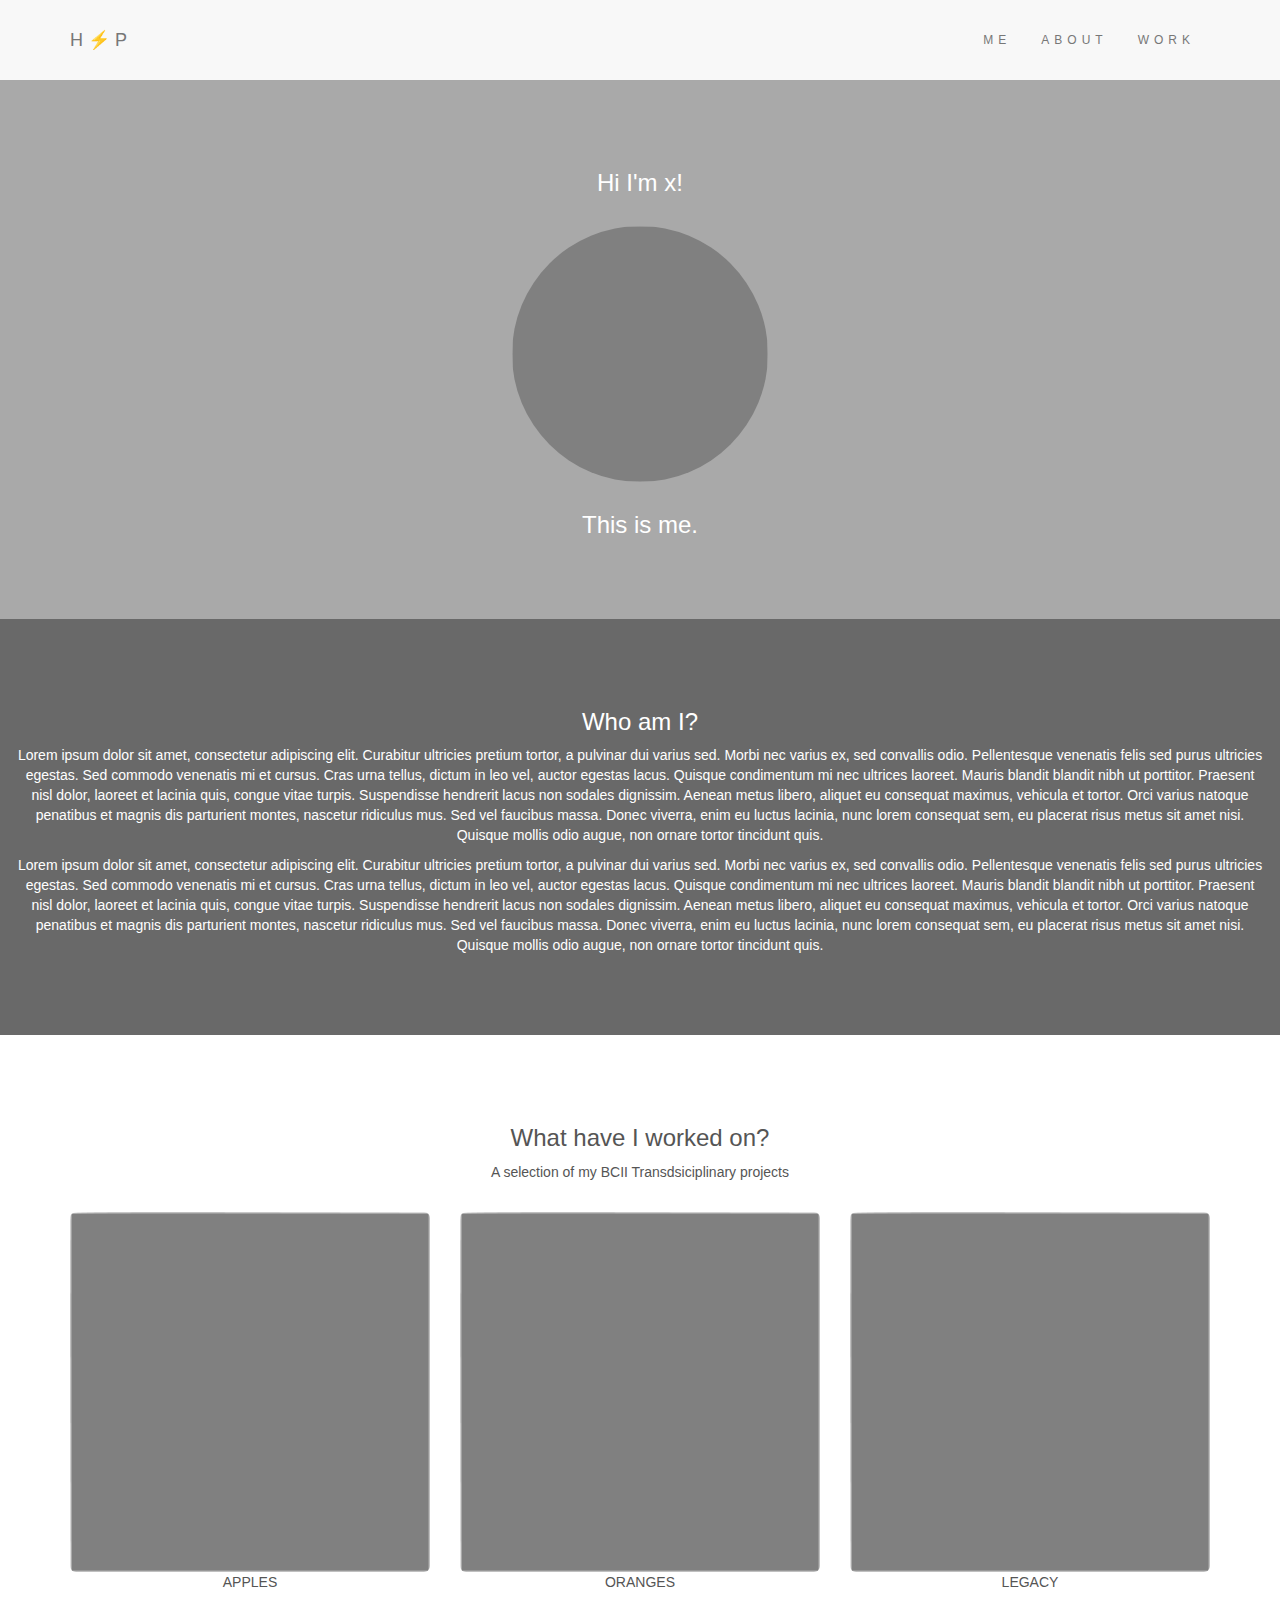
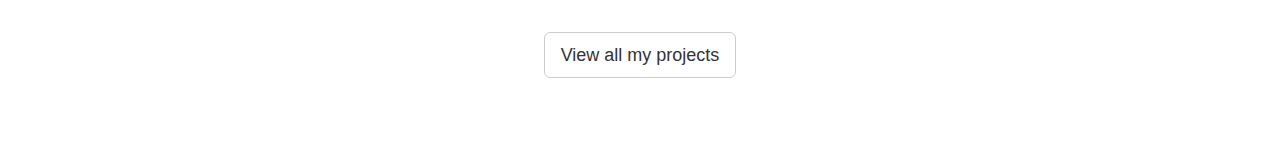
<file: index.html>
<!DOCTYPE html>
<html>

<head>

	<title>My Home Page</title> <!-- This text is the text you see on your browser tab -->

	<meta name="description" content="This template was created by Varun Mathew for the PPCE Elective 'Developing Technical Design Skills For Your Digital Portfolio', 2017">

	<meta name="viewport" content="width=device-width, initial-scale=1.0">

	<!-- Important links to libraries -->
	<link rel="stylesheet" href="https://maxcdn.bootstrapcdn.com/bootstrap/3.3.7/css/bootstrap.min.css">
	<link rel="stylesheet" href="styles.css"> <!-- This is the style sheet that we created -->
	<!-- jQuery library -->
	<script src="https://ajax.googleapis.com/ajax/libs/jquery/3.2.1/jquery.min.js"></script>
	<!-- Latest compiled JavaScript -->
	<script src="https://maxcdn.bootstrapcdn.com/bootstrap/3.3.7/js/bootstrap.min.js"></script>

</head>

<body>
	
	<!-- // Static Navbar // -->

	<nav class="navbar navbar-default">
		<div class="container">
			<div class="navbar-header">

				<!-- Menu button for smaller screen size -->
				<button type="button" class="navbar-toggle" data-toggle="collapse" data-target="#myNavbar">
					<span class="icon-bar"></span>
					<span class="icon-bar"></span>
					<span class="icon-bar"></span>
				</button>

				<a class="navbar-brand" href="index.html">H&#9889P
					<!-- If you would like a logo instead of text, you can insert it here -->
					<!-- <img class="img-responsive" src="..." alt="..." /> -->
				</a>
			</div>

			<div class="collapse navbar-collapse" id="myNavbar">
				<ul class="nav navbar-nav navbar-right">
					<li><a href="index.html#who">ME</a></li> <!--customise these and link them to the other pages you create-->
					<li><a href="index.html#what">ABOUT</a></li>
					<li><a href="portfolio.html">WORK</a></li>
				</ul>
			</div>
		</div>
	</nav>

	<!-- // Profile Picture // -->

	<div class="container-fluid bg-pic">
		<a name="who"></a>  <!-- This anchor is so the ME in the navbar can link to this section -->

		<h3 class="margin">Hi I'm x!</h3>

		<!--this image will only appear circular if your starting img is square in shape-->
		<img class="img-responsive img-circle margin" src="square.png" alt="Profile Pic">

		<h3>This is me.</h3>

	</div>

	<!-- // Introduce Yourself // -->

	<div class="container-fluid bg-me">
		<a name="what"></a>  <!-- This anchor is so the ABOUT in the navbar can link to this section -->

		<h3>Who am I?</h3>

		<p>Lorem ipsum dolor sit amet, consectetur adipiscing elit. Curabitur ultricies pretium tortor, a pulvinar dui varius sed. Morbi nec varius ex, sed convallis odio. Pellentesque venenatis felis sed purus ultricies egestas. Sed commodo venenatis mi et cursus. Cras urna tellus, dictum in leo vel, auctor egestas lacus. Quisque condimentum mi nec ultrices laoreet. Mauris blandit blandit nibh ut porttitor. Praesent nisl dolor, laoreet et lacinia quis, congue vitae turpis. Suspendisse hendrerit lacus non sodales dignissim. Aenean metus libero, aliquet eu consequat maximus, vehicula et tortor. Orci varius natoque penatibus et magnis dis parturient montes, nascetur ridiculus mus. Sed vel faucibus massa. Donec viverra, enim eu luctus lacinia, nunc lorem consequat sem, eu placerat risus metus sit amet nisi. Quisque mollis odio augue, non ornare tortor tincidunt quis.</p>
		<p>Lorem ipsum dolor sit amet, consectetur adipiscing elit. Curabitur ultricies pretium tortor, a pulvinar dui varius sed. Morbi nec varius ex, sed convallis odio. Pellentesque venenatis felis sed purus ultricies egestas. Sed commodo venenatis mi et cursus. Cras urna tellus, dictum in leo vel, auctor egestas lacus. Quisque condimentum mi nec ultrices laoreet. Mauris blandit blandit nibh ut porttitor. Praesent nisl dolor, laoreet et lacinia quis, congue vitae turpis. Suspendisse hendrerit lacus non sodales dignissim. Aenean metus libero, aliquet eu consequat maximus, vehicula et tortor. Orci varius natoque penatibus et magnis dis parturient montes, nascetur ridiculus mus. Sed vel faucibus massa. Donec viverra, enim eu luctus lacinia, nunc lorem consequat sem, eu placerat risus metus sit amet nisi. Quisque mollis odio augue, non ornare tortor tincidunt quis.</p>

	</div>

	<!-- // Showcase a Few Projects // -->

	<div class="container-fluid bg-showcase">

		<h3>What have I worked on?</h3>

		<p class="margin">A selection of my BCII Transdsiciplinary projects</p>

		<div class="container">
			<div class="row">

				<!-- # indicates a link to another page -->
				<!-- replace img src with your image file -->
				
				<div class="col-xs-12 col-md-4">
					<a class="" href="project1.html"><img class="img-responsive img-rounded" src="square.png" alt="Highlight Project #1"></a>
					<p>APPLES</p>
				</div>
				
				<div class="col-xs-12 col-md-4">
					<a class="" href="#"><img class="img-responsive img-rounded" src="square.png" alt="Highlight Project #2"></a>
					<p>ORANGES</p>
				</div>
				
				<div class="col-xs-12 col-md-4">
					<a class="" href="#"><img class="img-responsive img-rounded" src="square.png" alt="Highlight Project #3"></a>
					<p>LEGACY</p>
				</div>

			</div>
		</div>

		<!-- // Action Button // -->
		
		<div class="margintop">
			<a href="portfolio.html" class="btn btn-default btn-lg">View all my projects</a>
		</div>

	</div>
	
</body>
</html>
</file>
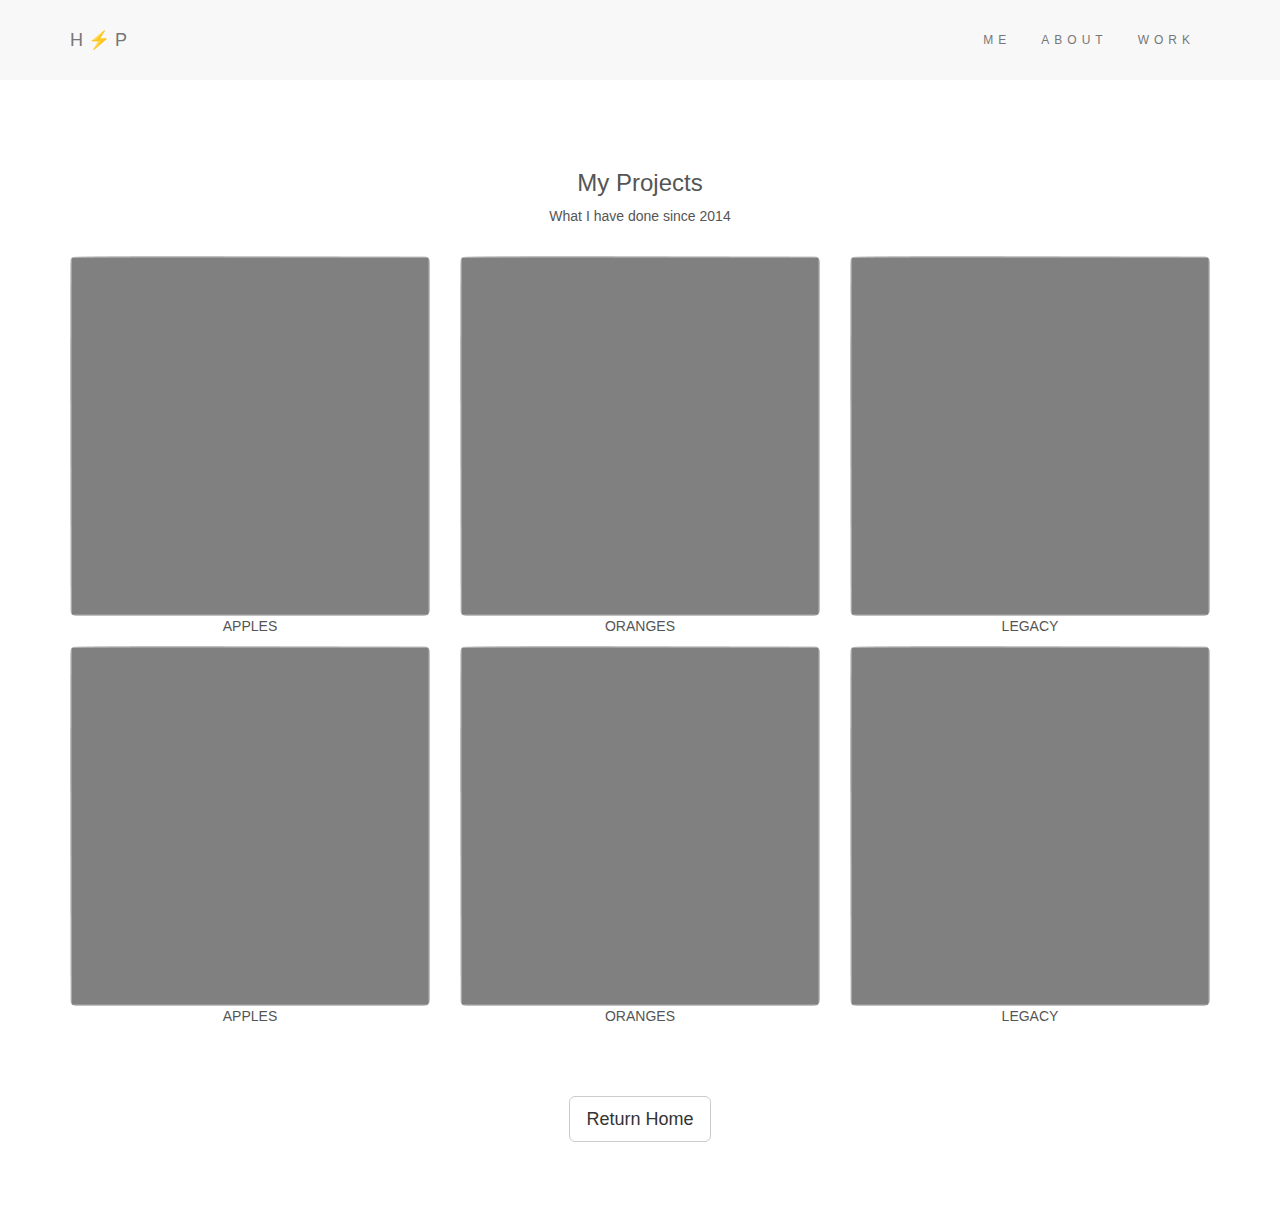
<file: portfolio.html>
<!DOCTYPE html>
<html>

<head>

  <title>My Home Page</title> <!-- This text is the text you see on your browser tab -->

  <meta name="description" content="This template was created by Varun Mathew for the PPCE Elective 'Developing Technical Design Skills For Your Digital Portfolio', 2017">

  <meta name="viewport" content="width=device-width, initial-scale=1.0">

  <!-- Important links to libraries -->
  <link rel="stylesheet" href="https://maxcdn.bootstrapcdn.com/bootstrap/3.3.7/css/bootstrap.min.css">
  <link rel="stylesheet" href="styles.css"> <!-- This is the style sheet that we created -->
  <!-- jQuery library -->
  <script src="https://ajax.googleapis.com/ajax/libs/jquery/3.2.1/jquery.min.js"></script>
  <!-- Latest compiled JavaScript -->
  <script src="https://maxcdn.bootstrapcdn.com/bootstrap/3.3.7/js/bootstrap.min.js"></script>

</head>

<body>
  
  <!-- // Static Navbar // -->

  <nav class="navbar navbar-default">
    <div class="container">
      <div class="navbar-header">

        <!-- Menu button for smaller screen size -->
        <button type="button" class="navbar-toggle" data-toggle="collapse" data-target="#myNavbar">
          <span class="icon-bar"></span>
          <span class="icon-bar"></span>
          <span class="icon-bar"></span>
        </button>

        <a class="navbar-brand" href="index.html">H&#9889P
          <!-- If you would like a logo instead of text, you can insert it here -->
          <!-- <img class="img-responsive" src="..." alt="..." /> -->
        </a>
      </div>

      <div class="collapse navbar-collapse" id="myNavbar">
        <ul class="nav navbar-nav navbar-right">
          <li><a href="index.html#who">ME</a></li> <!--customise these and link them to the other pages you create-->
          <li><a href="index.html#what">ABOUT</a></li>
          <li><a href="portfolio.html">WORK</a></li>
        </ul>
      </div>
    </div>
  </nav>

  <!-- // Portfolio // -->

  <div class="container-fluid bg-showcase">

    <h3>My Projects</h3>

    <p class="margin">What I have done since 2014</p>

    <div class="container">
      <div class="row margin">

        <!-- # indicates a link to another page -->
        <!-- replace img src with your image file -->
        
        <div class="col-xs-12 col-md-4">
          <a class="" href="project1.html"><img class="img-responsive img-rounded" src="square.png" alt="Project #1"></a>
          <p>APPLES</p>
        </div>
        
        <div class="col-xs-12 col-md-4">
          <a class="" href="#"><img class="img-responsive img-rounded" src="square.png" alt="Project #2"></a>
          <p>ORANGES</p>
        </div>
        
        <div class="col-xs-12 col-md-4">
          <a class="" href="#"><img class="img-responsive img-rounded" src="square.png" alt="Project #3"></a>
          <p>LEGACY</p>
        </div>
        
        <div class="col-xs-12 col-md-4">
          <a class="" href="#"><img class="img-responsive img-rounded" src="square.png" alt="Project #4"></a>
          <p>APPLES</p>
        </div>
        
        <div class="col-xs-12 col-md-4">
          <a class="" href="#"><img class="img-responsive img-rounded" src="square.png" alt="Project #5"></a>
          <p>ORANGES</p>
        </div>
        
        <div class="col-xs-12 col-md-4">
          <a class="" href="#"><img class="img-responsive img-rounded" src="square.png" alt="Project #6"></a>
          <p>LEGACY</p>
        </div>
        
      </div>
    </div>
    
    <!-- // Action Button // -->
    
    <div class="margintop">
      <a href="index.html" class="btn btn-default btn-lg">Return Home</a>
    </div>

  </div>
  
</body>
</html>
</file>
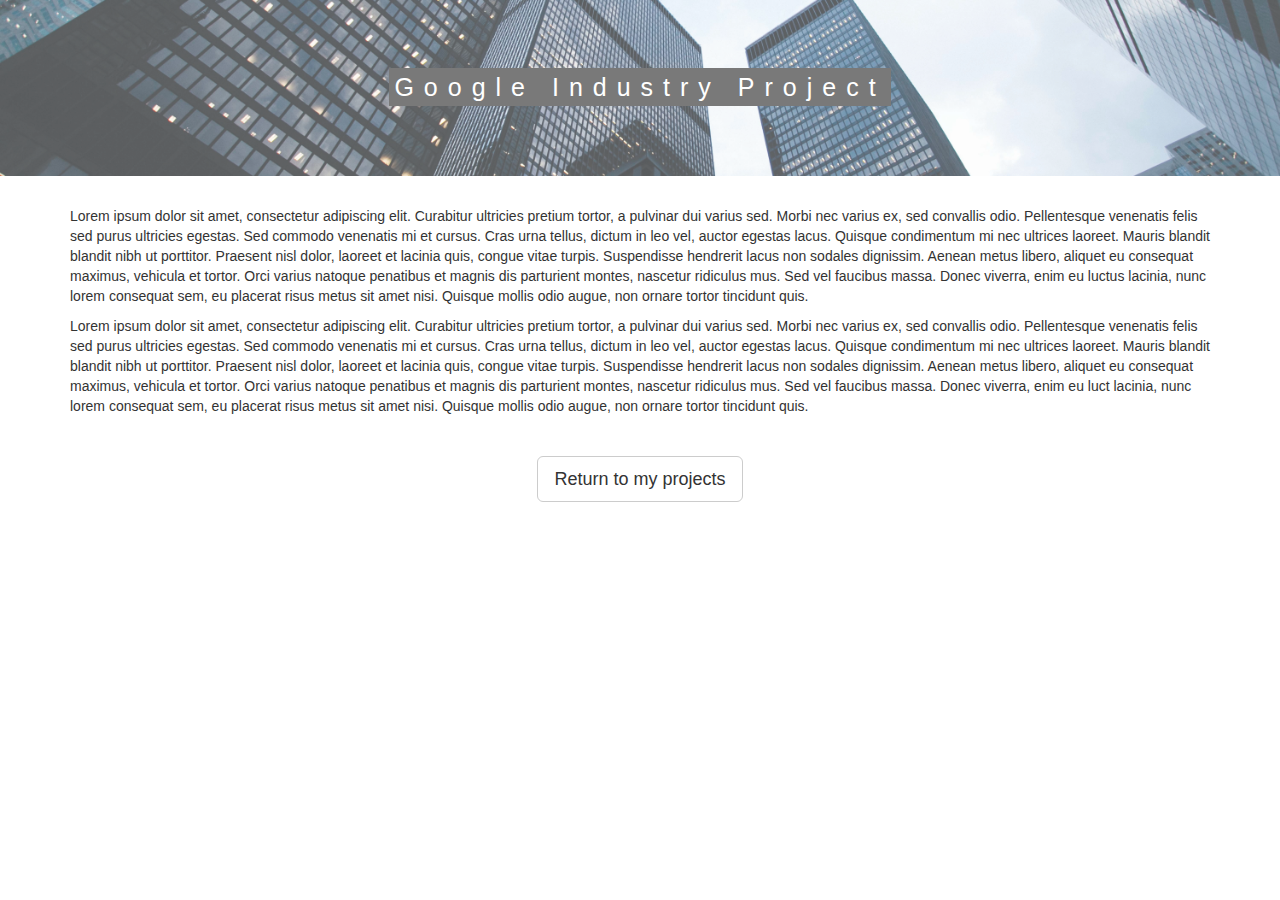
<file: project1.html>
<!DOCTYPE html>
<html>

<head>

  <title>My Home Page</title> <!-- This text is the text you see on your browser tab -->

  <meta name="description" content="This template was created by Varun Mathew for the PPCE Elective 'Developing Technical Design Skills For Your Digital Portfolio', 2017">

  <meta name="viewport" content="width=device-width, initial-scale=1.0">

  <!-- Important links to libraries -->
  <link rel="stylesheet" href="https://maxcdn.bootstrapcdn.com/bootstrap/3.3.7/css/bootstrap.min.css">
  <link rel="stylesheet" href="styles.css"> <!-- This is the style sheet that we created -->
  <!-- jQuery library -->
  <script src="https://ajax.googleapis.com/ajax/libs/jquery/3.2.1/jquery.min.js"></script>
  <!-- Latest compiled JavaScript -->
  <script src="https://maxcdn.bootstrapcdn.com/bootstrap/3.3.7/js/bootstrap.min.js"></script>

</head>

<body>

  <!-- // Dedicated Project Page // -->

  <div class="container-fluid bg-apples"> <!-- This defines the image -->
    <div class="caption">
      <span class="border">Google Industry Project</span>
    </div>
  </div>

  <div class="container">
    <div class="margintop">

      <p>Lorem ipsum dolor sit amet, consectetur adipiscing elit. Curabitur ultricies pretium tortor, a pulvinar dui varius sed. Morbi nec varius ex, sed convallis odio. Pellentesque venenatis felis sed purus ultricies egestas. Sed commodo venenatis mi et cursus. Cras urna tellus, dictum in leo vel, auctor egestas lacus. Quisque condimentum mi nec ultrices laoreet. Mauris blandit blandit nibh ut porttitor. Praesent nisl dolor, laoreet et lacinia quis, congue vitae turpis. Suspendisse hendrerit lacus non sodales dignissim. Aenean metus libero, aliquet eu consequat maximus, vehicula et tortor. Orci varius natoque penatibus et magnis dis parturient montes, nascetur ridiculus mus. Sed vel faucibus massa. Donec viverra, enim eu luctus lacinia, nunc lorem consequat sem, eu placerat risus metus sit amet nisi. Quisque mollis odio augue, non ornare tortor tincidunt quis.</p>
      <p>Lorem ipsum dolor sit amet, consectetur adipiscing elit. Curabitur ultricies pretium tortor, a pulvinar dui varius sed. Morbi nec varius ex, sed convallis odio. Pellentesque venenatis felis sed purus ultricies egestas. Sed commodo venenatis mi et cursus. Cras urna tellus, dictum in leo vel, auctor egestas lacus. Quisque condimentum mi nec ultrices laoreet. Mauris blandit blandit nibh ut porttitor. Praesent nisl dolor, laoreet et lacinia quis, congue vitae turpis. Suspendisse hendrerit lacus non sodales dignissim. Aenean metus libero, aliquet eu consequat maximus, vehicula et tortor. Orci varius natoque penatibus et magnis dis parturient montes, nascetur ridiculus mus. Sed vel faucibus massa. Donec viverra, enim eu luct  lacinia, nunc lorem consequat sem, eu placerat risus metus sit amet nisi. Quisque mollis odio augue, non ornare tortor tincidunt quis.</p>

    </div>
  </div>
  
  <!-- // Action Button // -->
  
  <div class="container-fluid bg-showcase margintop">
    <a href="portfolio.html" class="btn btn-default btn-lg">Return to my projects</a>
  </div>

</div>

</body>
</html>
</file>
<file: styles.css>
/*Index Page*/
.navbar {
	padding-top: 1.5rem;
	padding-bottom: 1.5rem;
	border: 0px !important;
	border-radius: 0px !important;
	margin-bottom: 0px !important;
	font-size: 1.2rem;
	letter-spacing: 0.5rem;
}

.navbar-brand img {
  display: inline-block;
  object-fit: contain;
  max-height: 150%;
  margin-top: -20%;
}

.bg-pic {
	background-color: #a9a9a9;
	color: #ffffff;
	text-align: center;
}

.bg-me {
	background-color: #696969;
	color: #ffffff;
	text-align: center;
}

.bg-showcase {
	background-color: #ffffff;
	color: #555555;
	text-align: center;
}

.container-fluid {
	padding-top: 7rem;
	padding-bottom: 7rem;
}

.img-circle {
	max-width:100%; 
	max-height:100%;
	margin:auto;
}

.img-rounded {
	margin:auto;
	width: 100%;
}

/*Project Page*/
.bg-apples {
	background-image: url("building.jpg");
	opacity: 0.65;
	background-position: center;
	background-repeat: no-repeat;
	background-size: cover;
}

body, html {
	height: 100%;
	margin: 0;
}

.caption {
	text-align: center;
}

.caption span.border {
	background-color: #333333;
	color: #ffffff;
	padding: 0.5rem;
	font-size: 2.5rem;
	letter-spacing: 1rem;
}

/*Helpers*/
.margintop {
	padding-top: 3rem;
}

.margin {
	margin-bottom: 3rem;
}
</file>
